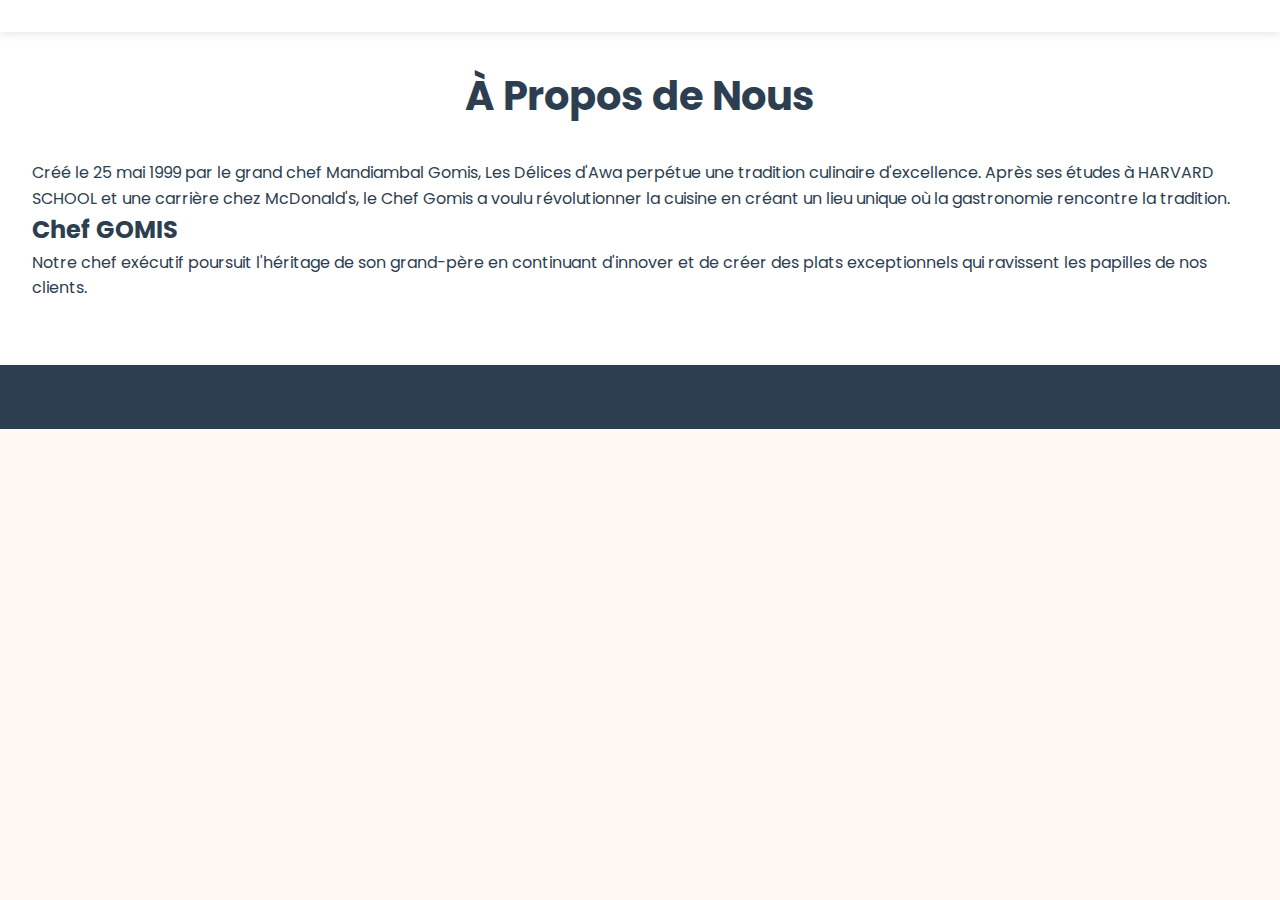
<file: about.html>
<!DOCTYPE html>
<html lang="fr">
<head>
    <meta charset="UTF-8">
    <meta name="viewport" content="width=device-width, initial-scale=1.0">
    <title>Les Délices d'Awa - À Propos</title>
    <link href="https://fonts.googleapis.com/css2?family=Poppins:wght@400;500;600&display=swap" rel="stylesheet">
    <link rel="stylesheet" href="style.css">
</head>
<body>
    <header>
        
    </header>

    <section class="about">
        <h1>À Propos de Nous</h1>
        <div class="about-content">
            <div class="history">
                <p>Créé le 25 mai 1999 par le grand chef Mandiambal Gomis, Les Délices d'Awa perpétue une tradition culinaire d'excellence. Après ses études à HARVARD SCHOOL et une carrière chez McDonald's, le Chef Gomis a voulu révolutionner la cuisine en créant un lieu unique où la gastronomie rencontre la tradition.</p>
            </div>
            <div class="chef-section">
                <h2>Chef GOMIS</h2>
                <p>Notre chef exécutif poursuit l'héritage de son grand-père en continuant d'innover et de créer des plats exceptionnels qui ravissent les papilles de nos clients.</p>
            </div>
        </div>
    </section>

    <footer>
        
    </footer>
</body>
</html>
</file>
<file: style.css>
/* Variables de couleurs */
:root {
    --primary-color: #FF6B6B;       /* Rouge-corail pour l'accent */
    --secondary-color: #4ECDC4;     /* Turquoise pour les éléments secondaires */
    --background-color: #FFF8F0;    /* Beige clair pour le fond */
    --text-color: #2C3E50;         /* Bleu foncé pour le texte */
    --heading-color: #2C3E50;      /* Même couleur pour les titres */
    --footer-color: #2C3E50;       /* Fond du footer */
    --white: #FFFFFF;
  }
  
  * {
    margin: 0;
    padding: 0;
    box-sizing: border-box;
  }
  
  body {
    font-family: 'Poppins', Arial, sans-serif;
    background-color: var(--background-color);
    color: var(--text-color);
    line-height: 1.6;
  }
  
  /* Header et Navigation */
  header {
    background-color: var(--white);
    padding: 1rem 2rem;
    box-shadow: 0 2px 10px rgba(0, 0, 0, 0.1);
    position: fixed;
    width: 100%;
    z-index: 1000;
  }
  
  .logo img {
    height: 60px;
    transition: transform 0.3s ease;
  }
  
  .logo img:hover {
    transform: scale(1.05);
  }
  
  nav ul {
    list-style: none;
    display: flex;
    gap: 2rem;
    justify-content: center;
    align-items: center;
  }
  
  nav ul li a {
    text-decoration: none;
    color: var(--text-color);
    font-weight: 500;
    padding: 0.5rem 1rem;
    border-radius: 4px;
    transition: all 0.3s ease;
  }
  
  nav ul li a:hover {
    background-color: var(--primary-color);
    color: var(--white);
  }
  
  /* Section Présentation */
  .presentation {
    padding: 6rem 2rem 4rem;
    text-align: center;
    background: linear-gradient(135deg, var(--primary-color) 0%, var(--secondary-color) 100%);
    color: var(--white);
    margin-bottom: 2rem;
  }
  
  .presentation h1 {
    font-size: 3.5rem;
    margin-bottom: 1.5rem;
    text-shadow: 2px 2px 4px rgba(0, 0, 0, 0.2);
  }
  
  /* Section Menu */

  
  .menu {
    padding: 4rem 2rem;
    max-width: 1200px;
    margin: 0 auto;
  }
  
  .menu h1 {
    font-size: 2.5rem;
    color: var(--heading-color);
    text-align: center;
    margin-bottom: 3rem;
  }
  

  .menu-sections {
    display: flex;
    flex-direction: column;
    gap: 4rem;
  }

  
  .section {
    padding: 2rem;
    background-color: var(--white);
    border-radius: 12px;
    box-shadow: 0 4px 6px rgba(0, 0, 0, 0.1);
    animation: fadeIn 0.6s ease-out forwards;
  }
  
  .section h2 {
    font-size: 2rem;
    color: var(--primary-color);
    margin-bottom: 2rem;
    text-align: center;
  }
  
  .dishes-grid {
    display: grid;
    grid-template-columns: repeat(auto-fit, minmax(250px, 1fr));
    gap: 2rem;
  }
  


  
  .dish {
    background-color: var(--white);
    border-radius: 12px;
    padding: 2rem;
    box-shadow: 0 4px 6px rgba(0, 0, 0, 0.1);
    transition: transform 0.3s ease, box-shadow 0.3s ease;
    display: flex;
    flex-direction: column;
    align-items: center;
  }
  
  .dish:hover {
    transform: translateY(-5px);
    box-shadow: 0 6px 12px rgba(0, 0, 0, 0.15);
  }
  
  .dish h3 {
    font-size: 1.6rem;
    color: var(--heading-color);
    margin-bottom: 1rem;
    text-align: center;
  }
  
  .dish img {
    width: 100%;
    height: 180px;
    object-fit: cover;
    border-radius: 8px;
    margin-bottom: 1rem;
  }
  
  .dish .price {
    font-size: 1.4rem;
    color: var(--secondary-color);
    font-weight: bold;
    margin-top: 1rem;
  }
  
  @media (max-width: 768px) {
    .section {
      padding: 1.5rem;
    }
  
    .section h2 {
      font-size: 1.8rem;
    }
  
    .dishes-grid {
      grid-template-columns: 1fr;
    }
  }
  .dish {
    background-color: var(--white);
    border-radius: 8px;
    padding: 2rem;
    margin-bottom: 2rem;
    box-shadow: 0 4px 6px rgba(0, 0, 0, 0.1);
    transition: transform 0.3s ease;
  }
  
  .dish:hover {
    transform: translateY(-5px);
  }
  
  .dish h2 {
    color: var(--primary-color);
    font-size: 1.8rem;
    margin-bottom: 1rem;
  }
  
  .dish img {
    max-width: 100%;
    height: auto;
    border-radius: 4px;
    margin: 1rem 0;
  }
  .dishes-grid {
    display: grid;
    grid-template-columns: repeat(auto-fit, minmax(300px, 1fr));
    gap: 2rem;
    padding: 2rem;
}
  
  .price {
    font-size: 1.4rem;
    color: var(--secondary-color);
    font-weight: bold;
  }
  
  /* Section À propos */
  .about {
    padding: 4rem 2rem;
    background-color: var(--white);
  }
  
  .about h1 {
    font-size: 2.5rem;
    color: var(--heading-color);
    text-align: center;
    margin-bottom: 2rem;
  }
  
  /* Section Contact */
  .contact {
    padding: 4rem 2rem;
    background-color: var(--background-color);
  }
  
  .contact form {
    max-width: 600px;
    margin: 0 auto;
    background: var(--white);
    padding: 2rem;
    border-radius: 8px;
    box-shadow: 0 4px 6px rgba(0, 0, 0, 0.1);
  }
  
  .contact input,
  .contact textarea {
    width: 100%;
    padding: 0.8rem;
    margin-bottom: 1rem;
    border: 1px solid #ddd;
    border-radius: 4px;
    transition: border-color 0.3s ease;
  }
  
  .contact input:focus,
  .contact textarea:focus {
    border-color: var(--primary-color);
    outline: none;
  }
  
  .contact button {
    background-color: var(--primary-color);
    color: var(--white);
    padding: 1rem 2rem;
    border: none;
    border-radius: 4px;
    cursor: pointer;
    transition: background-color 0.3s ease;
  }
  
  .contact button:hover {
    background-color: darken(var(--primary-color), 10%);
  }

  .contact-container {
    display: grid;
    grid-template-columns: 1fr 1fr;
    gap: 2rem;
    max-width: 1200px;
    margin: 0 auto;
}

/* Section Contact */
.contact {
    padding: 4rem 2rem;
  }
  
  .contact-container {
    max-width: 800px;
    margin: 0 auto;
    display: grid;
    grid-template-columns: 1fr 1fr;
    gap: 2rem;
  }
  
  .form-group {
    display: flex;
    flex-direction: column;
  }
  
  .form-group label {
    font-weight: bold;
    margin-bottom: 0.5rem;
  }
  
  .form-group input,
  .form-group textarea {
    padding: 0.75rem 1rem;
    border: 1px solid #ccc;
    border-radius: 4px;
    font-size: 1rem;
  }
  
  .contact-info {
    display: grid;
    grid-template-columns: 1fr;
    gap: 2rem;
  }
  
  .info-item h3 {
    margin-bottom: 0.5rem;
  }
  
  /* Section Réservation */
  .reservation-form {
    padding: 4rem 2rem;
    background-color: #f5f5f5;
  }
  
  .reservation-form h2 {
    text-align: center;
    margin-bottom: 2rem;
  }
  
  /* Section Commande */
  .order-section {
    padding: 4rem 2rem;
  }
  
  .menu-items {
    display: grid;
    grid-template-columns: repeat(auto-fit, minmax(300px, 1fr));
    gap: 2rem;
  }
  
  .menu-item {
    display: flex;
    flex-direction: column;
    align-items: center;
    text-align: center;
    background-color: #fff;
    border-radius: 8px;
    box-shadow: 0 2px 4px rgba(0, 0, 0, 0.1);
    padding: 2rem;
  }
  
  .menu-item img {
    width: 100%;
    max-height: 200px;
    object-fit: cover;
    border-radius: 8px;
    margin-bottom: 1rem;
  }
  
  .cart {
    background-color: #f5f5f5;
    padding: 2rem;
    border-radius: 8px;
  }
  
  .cart h3 {
    text-align: center;
    margin-bottom: 1rem;
  }
  
  .cart table {
    width: 100%;
    border-collapse: collapse;
  }
  
  .cart th, .cart td {
    padding: 0.75rem;
    text-align: left;
    border-bottom: 1px solid #ddd;
  }
  
  .cart tfoot td {
    font-weight: bold;
  }




  /* Section Commande */
.order-section {
    padding: 4rem 2rem;
  }
  
  .menu-items {
    display: grid;
    grid-template-columns: repeat(auto-fit, minmax(300px, 1fr));
    gap: 2rem;
  }
  
  .menu-item {
    display: flex;
    flex-direction: column;
    align-items: center;
    text-align: center;
    background-color: #fff;
    border-radius: 8px;
    box-shadow: 0 2px 4px rgba(0, 0, 0, 0.1);
    padding: 2rem;
  }
  
  .menu-item img {
    width: 100%;
    max-height: 200px;
    object-fit: cover;
    border-radius: 8px;
    margin-bottom: 1rem;
  }
  
  .menu-item h3 {
    margin-bottom: 0.5rem;
  }
  
  .menu-item p {
    margin-bottom: 1rem;
  }
  
  .menu-item .price {
    font-size: 1.2rem;
    font-weight: bold;
    color: #333;
  }
  
  .menu-item .add-to-cart {
    background-color: #007bff;
    color: #fff;
    border: none;
    border-radius: 4px;
    padding: 0.75rem 1.5rem;
    font-size: 1rem;
    cursor: pointer;
    transition: background-color 0.3s ease;
  }
  
  .menu-item .add-to-cart:hover {
    background-color: #0056b3;
  }
  
  .cart {
    background-color: #f5f5f5;
    padding: 2rem;
    border-radius: 8px;
  }
  
  .cart h3 {
    text-align: center;
    margin-bottom: 1rem;
  }
  
  .cart table {
    width: 100%;
    border-collapse: collapse;
  }
  
  .cart th, .cart td {
    padding: 0.75rem;
    text-align: left;
    border-bottom: 1px solid #ddd;
  }
  
  .cart .item-name {
    font-weight: bold;
  }
  
  .cart .quantity-input {
    width: 60px;
    text-align: center;
    padding: 0.5rem;
    border: 1px solid #ccc;
    border-radius: 4px;
  }
  
  .cart .item-price {
    text-align: right;
  }
  
  .cart .item-total {
    text-align: right;
    font-weight: bold;
  }
  
  .cart tfoot td {
    font-weight: bold;
  }
  
  .cart .remove-item {
    color: #dc3545;
    cursor: pointer;
  }
  
  .cart .remove-item:hover {
    text-decoration: underline;
  }
  
  .cart .checkout-btn {
    display: block;
    width: 100%;
    background-color: #28a745;
    color: #fff;
    border: none;
    border-radius: 4px;
    padding: 0.75rem 1.5rem;
    font-size: 1rem;
    cursor: pointer;
    transition: background-color 0.3s ease;
  }
  
  .cart .checkout-btn:hover {
    background-color: #218838;
  }

.form-group {
    margin-bottom: 1rem;
}

.form-group label {
    display: block;
    margin-bottom: 0.5rem;
}
  
  /* Footer */
  footer {
    background-color: var(--footer-color);
    color: var(--white);
    padding: 2rem;
    text-align: center;
  }
  
  .social-icons {
    margin-top: 1rem;
  }
  
  .social-icons a {
    color: var(--white);
    font-size: 1.5rem;
    margin: 0 0.5rem;
    transition: color 0.3s ease;
  }
  
  .social-icons a:hover {
    color: var(--primary-color);
  }
  
  /* Responsive Design */
  @media (max-width: 768px) {
    nav ul {
      flex-direction: column;
      gap: 1rem;
    }
    
    .presentation h1 {
      font-size: 2.5rem;
    }
    
    .dish {
      margin: 1rem;
    }
  }
</file>
